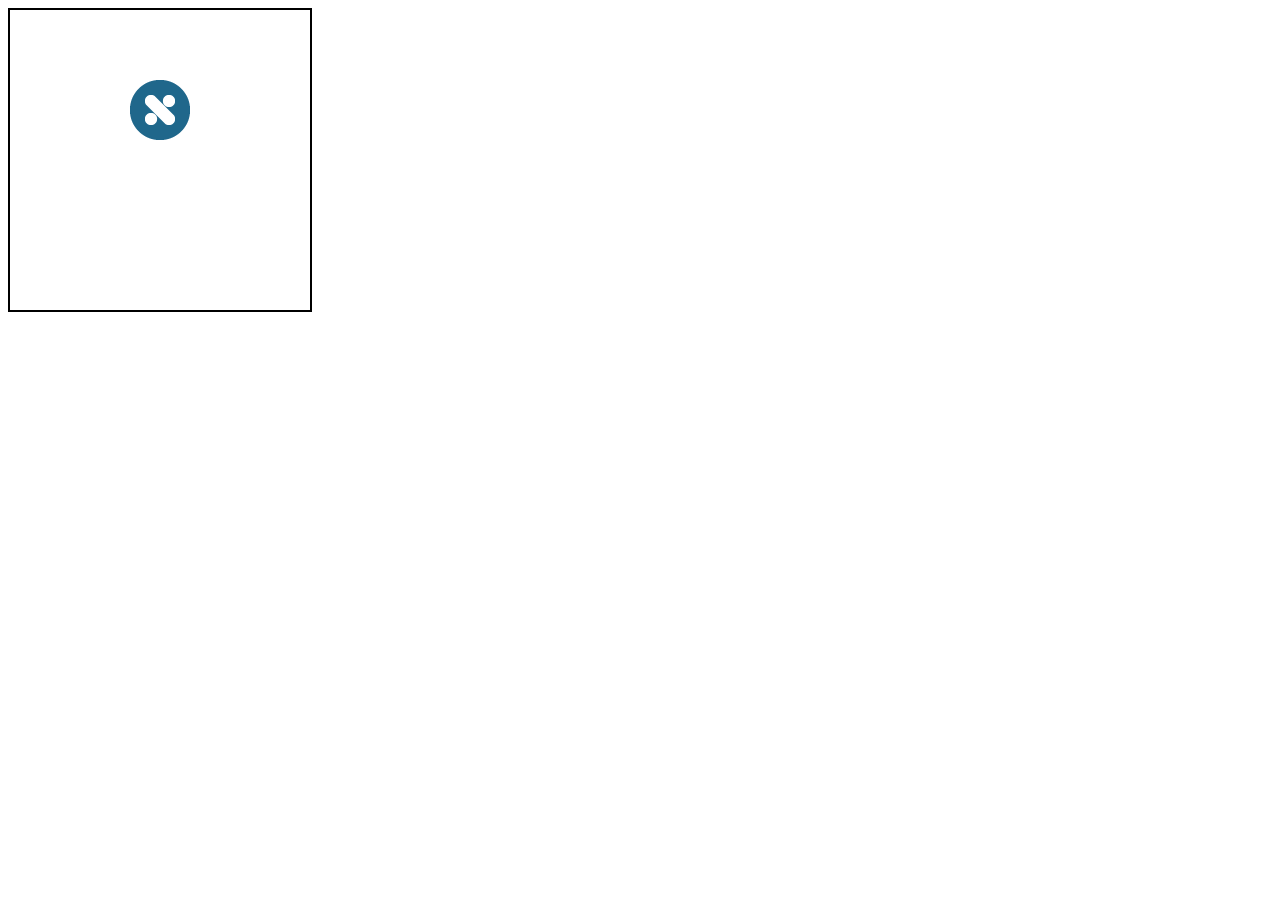
<file: card-flip.html>
<!DOCTYPE html>
<html>
<head>
	<meta charset="utf-8">
	<meta http-equiv="X-UA-Compatible" content="IE=edge">
	<title></title>
	<link rel="stylesheet" href="card-flip.css">
</head>
<body>


<!-- Outer container to make a 3d space/cube for the childen -->
	<div class="mg-tile">
	<!-- Inner container to play in the 3d area, which will have it's own children -->
		<div class="mg-tile-inner">
			<!-- Front of the card -->
			<div class="mg-front">
			
			</div>
			<!-- Back of the card -->
			<div class="mg-back">
			
			</div>



		</div>

	</div>
<script src="https://ajax.googleapis.com/ajax/libs/jquery/2.2.4/jquery.min.js"></script>
<script type="text/javascript">
$(document).ready(function(){
	$('.mg-tile-inner').click(function(){
		$(this).toggleClass('flip')
		
	});
});
</script>
</body>
</html>
</file>
<file: card-flip.css>
img {
	max-width: 100%;
}

.mg-tile {

	height: 300px;
	perspective: 500px;
	min-width: 300px;
	border: 2px solid black;
	width: 300px;

}

.mg-tile-inner {
	width: 300px;
	/* The children will be absolute eventually */
	position: relative;
	transform-style: preserve-3d;
	transition: all 1s ease-out;

}

.mg-front, .mg-back {
	position: absolute;
	top: 0;
	left: 0;

	backface-visibility: hidden;
}

.mg-front {
	transform: rotateY(180deg);
}

.mg-back {
	background: url("img/logo.png") 50% 50% no-repeat;
	width: 100%;
	height: 200px;
}

.flip {
	transform: rotateY(-180deg);


}
</file>
